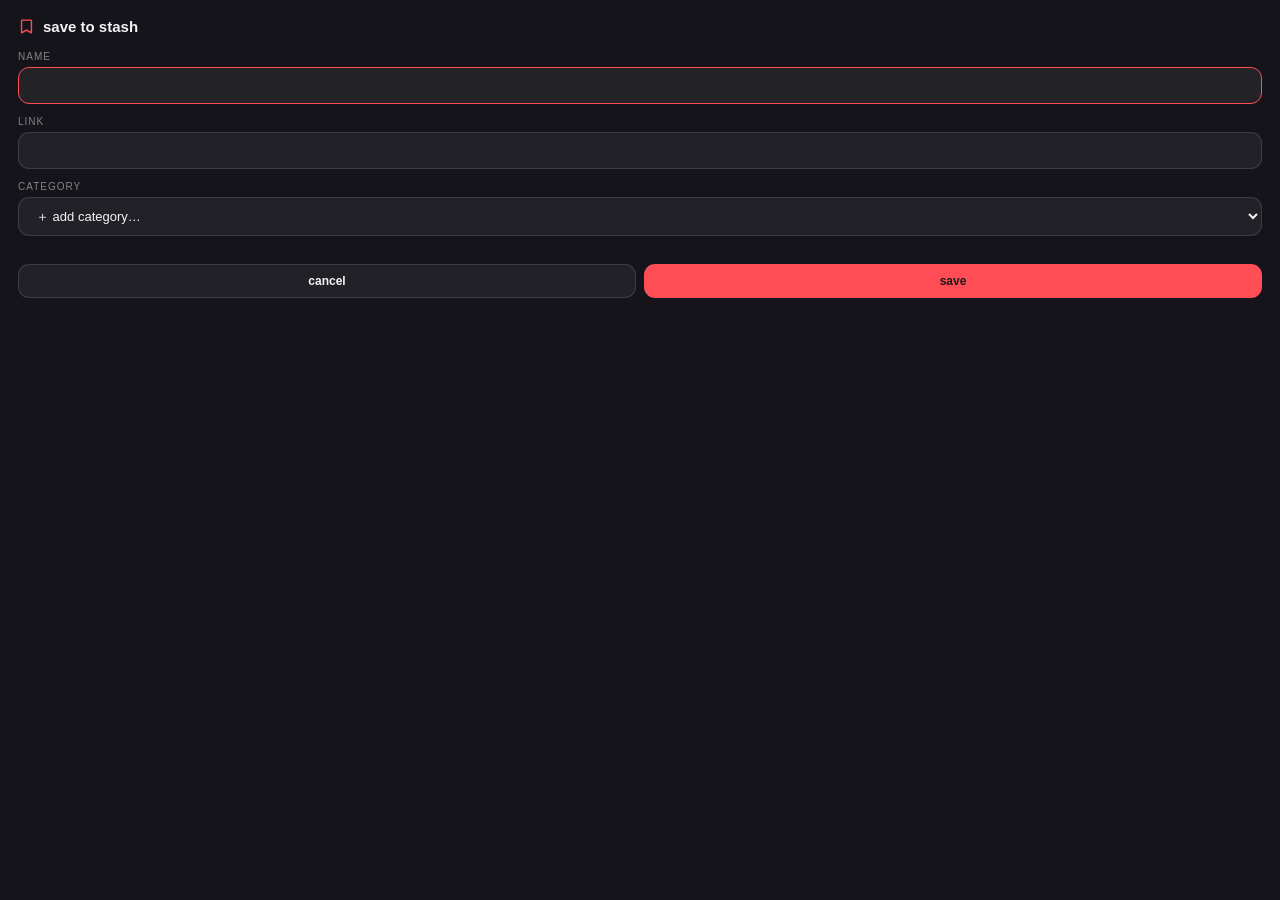
<file: save.html>
<!DOCTYPE html>
<html lang="en">
<head>
<meta charset="UTF-8" />
<meta name="viewport" content="width=device-width, initial-scale=1.0" />
<title>Save to Stash</title>
<style>
  :root { --accent: #ff4d55; --accent-soft: rgba(255,77,85,0.16); --accent-ink: #1a1a1c; }
  * { margin: 0; padding: 0; box-sizing: border-box; }
  body {
    background: #14141a;
    color: #f4f4f6;
    font-family: -apple-system, "Segoe UI", Roboto, sans-serif;
    padding: 18px;
    font-size: 13px;
  }
  h1 {
    display: flex; align-items: center; gap: 8px;
    font-size: 15px; font-weight: 800; margin-bottom: 16px;
  }
  h1 svg { width: 17px; height: 17px; color: var(--accent); }
  label { display: block; font-size: 10px; letter-spacing: 1px; text-transform: uppercase;
          color: rgba(244,244,246,0.5); margin: 12px 0 5px; }
  input {
    width: 100%;
    background: rgba(255,255,255,0.06);
    border: 1px solid rgba(255,255,255,0.12);
    border-radius: 11px;
    color: #f4f4f6;
    font-family: inherit; font-size: 13px;
    padding: 10px 13px;
    outline: none;
  }
  input:focus { border-color: var(--accent); }
  select {
    width: 100%;
    background: rgba(255,255,255,0.06);
    border: 1px solid rgba(255,255,255,0.12);
    border-radius: 11px;
    color: #f4f4f6;
    font-family: inherit; font-size: 13px;
    padding: 10px 13px; outline: none; cursor: pointer;
  }
  select:focus { border-color: var(--accent); }
  option { background: #14141a; color: #f4f4f6; }
  .sel { display: flex; flex-wrap: wrap; gap: 6px; margin-top: 8px; }
  .selchip {
    display: inline-flex; align-items: center; gap: 5px;
    font-size: 12px; color: var(--accent-ink); background: var(--accent);
    border-radius: 99px; padding: 4px 6px 4px 12px;
  }
  .selchip .x { cursor: pointer; background: rgba(0,0,0,0.18); border-radius: 50%;
    width: 15px; height: 15px; display: inline-grid; place-items: center; font-size: 9px; }
  .row button {
    font-family: inherit; font-size: 12px; font-weight: 600;
    border: 1px solid rgba(255,255,255,0.12);
    background: rgba(255,255,255,0.06); color: #f4f4f6;
    border-radius: 11px; padding: 9px 16px; cursor: pointer;
  }
  .row { display: flex; gap: 8px; margin-top: 20px; }
  .row button { flex: 1; }
  .row .primary { background: var(--accent); color: var(--accent-ink); border-color: transparent; font-weight: 800; }
</style>
</head>
<body>
  <h1>
    <svg viewBox="0 0 24 24" fill="none" stroke="currentColor" stroke-width="2" stroke-linecap="round" stroke-linejoin="round"><path d="M6 3h12a1 1 0 0 1 1 1v17l-7-4-7 4V4a1 1 0 0 1 1-1z"/></svg>
    save to stash
  </h1>

  <label for="name">name</label>
  <input id="name" spellcheck="false" />

  <label for="url">link</label>
  <input id="url" spellcheck="false" />

  <label>category</label>
  <select id="catsel"></select>
  <input id="newcat" placeholder="new category name" spellcheck="false" style="display:none;margin-top:8px" />
  <div class="sel" id="sel"></div>

  <div class="row">
    <button id="cancel">cancel</button>
    <button id="save" class="primary">save</button>
  </div>

  <script src="js/stashCore.js"></script>
  <script src="js/save.js"></script>
</body>
</html>
</file>
